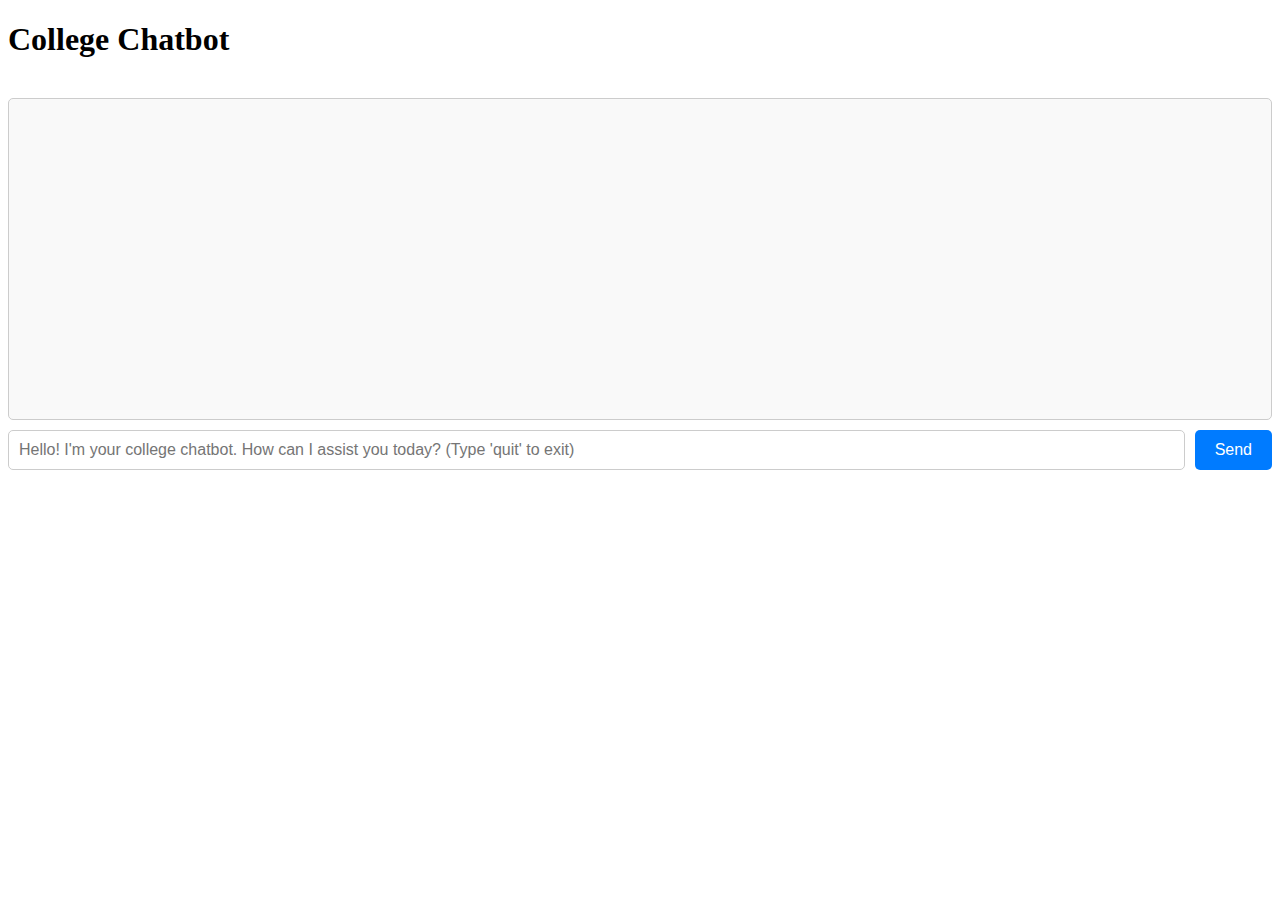
<file: index.html>
<!DOCTYPE html>
<html lang="en">

<head>
    <meta charset="UTF-8">
    <meta name="viewport" content="width=device-width, initial-scale=1.0">
    <title>Chatbot</title>
    <!-- <link rel="stylesheet" href="style.css"> -->
</head>

<body>
    <h1>College Chatbot</h1>

    <br>

    <div id="chat-container"></div>
    <form id="chat-form" action="/chat" method="POST">
        <input type="text" id="user-input" style="width: 70%;"
            placeholder="Hello! I'm your college chatbot. How can I assist you today? (Type 'quit' to exit)">
        <button type="submit">Send</button>
    </form>

    <script>
        document.getElementById("chat-form").addEventListener("submit", function (event) {
            event.preventDefault();
            sendMessage();
        });

        function sendMessage() {
    var userInput = document.getElementById('user-input').value;
    var xhr = new XMLHttpRequest();
    xhr.open("POST", "/chat", true);
    xhr.setRequestHeader("Content-Type", "application/json");
    xhr.onreadystatechange = function () {
        if (xhr.readyState === 4 && xhr.status === 200) {
            var response = JSON.parse(xhr.responseText);
            var chatContainer = document.getElementById('chat-container');
            var userMessageHTML = '<div class="chat-message-container clearfix">' +
                                      '<div class="user-message">' + userInput + '</div>' +
                                  '</div>';
            var chatbotMessageHTML = '<div class="chat-message-container clearfix">' +
                                          '<div class="chatbot-message">' + response.response + '</div>' +
                                      '</div>';
            chatContainer.innerHTML += userMessageHTML + chatbotMessageHTML;
            document.getElementById('user-input').value = '';  // Clear input field
        }
    };
    xhr.send(JSON.stringify({ message: userInput }));
}

    </script>
</body>
<style>
    /* Chat container styles */
    #chat-container {
        height: 300px;
        overflow-y: auto;
        padding: 10px;
        border: 1px solid #ccc;
        border-radius: 5px;
        background-color: #f9f9f9;
    }

    /* Chat form styles */
    #chat-form {
        display: flex;
        margin-top: 10px;
    }

    /* User input styles */
    #user-input {
        flex: 1;
        border: 1px solid #ccc;
        border-radius: 5px;
        padding: 10px;
        font-size: 16px;
        margin-right: 10px;
    }

    /* Send button styles */
    #chat-form button {
        background-color: #007bff;
        color: #fff;
        border: none;
        border-radius: 5px;
        padding: 10px 20px;
        cursor: pointer;
        font-size: 16px;
        transition: background-color 0.3s;
    }

    #chat-form button:hover {
        background-color: #0056b3;
    }

    /* Chat message container */
    .chat-message-container {
        margin-bottom: 10px;
    }

    /* User message */
    .user-message {
        background-color: #007bff;
        color: white;
        padding: 10px;
        border-radius: 10px;
        max-width: 70%;
        word-wrap: break-word;
        /* Wrap long words */
        margin-right: auto;
        /* Push to the right */
    }

    /* Chatbot message */
    .chatbot-message {
        background-color: #28a745;
        color: white;
        padding: 10px;
        border-radius: 10px;
        max-width: 70%;
        word-wrap: break-word;
        /* Wrap long words */
        margin-left: auto;
        /* Push to the left */
    }

    /* Clearfix to prevent overlapping floa ts */
    .clearfix::after {
        content: "";
        clear: both;
        display: table;
    }
</style>

</html>
</file>
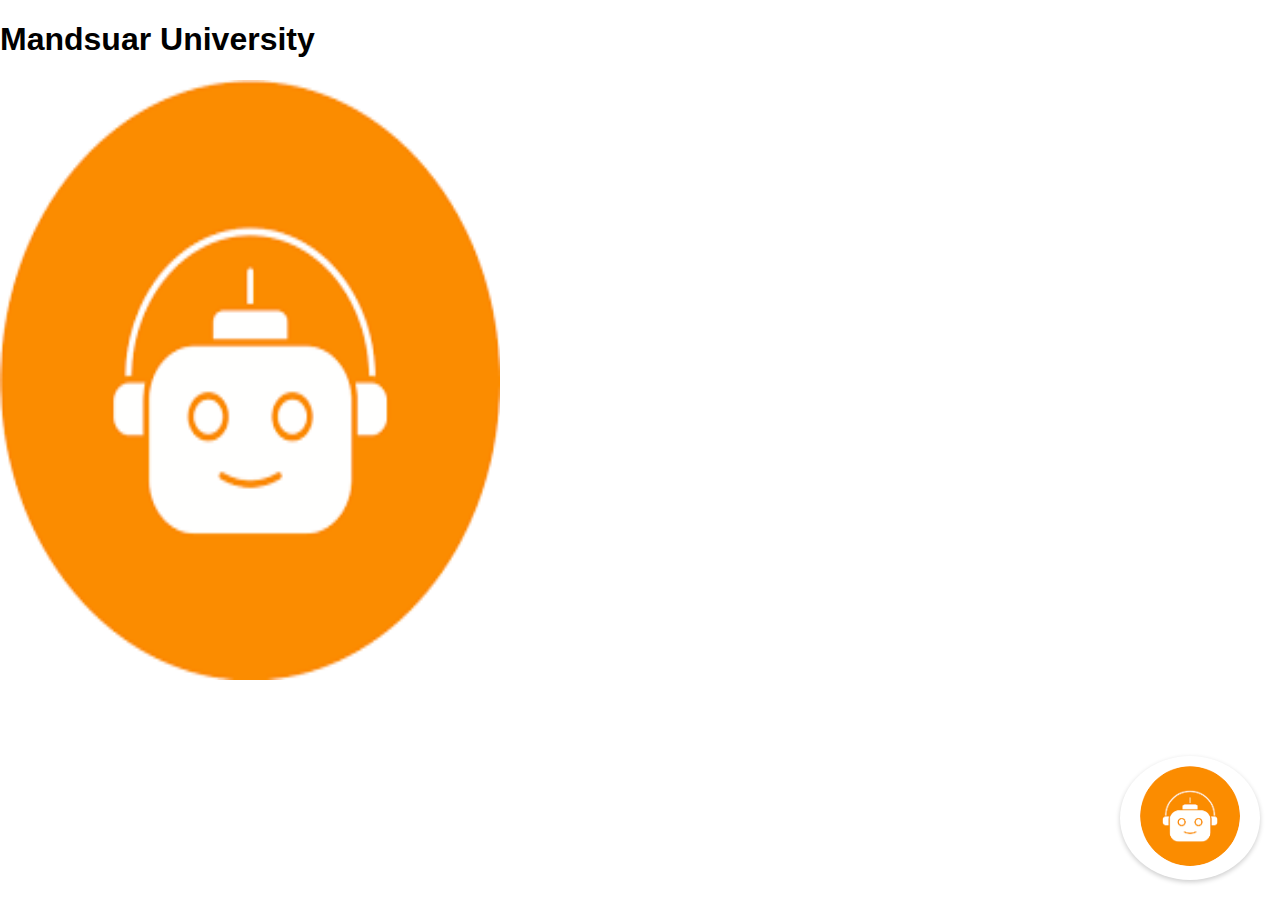
<file: bot_test/index.html>
<!DOCTYPE html>
<html lang="en">

<head>
    <meta charset="UTF-8">
    <meta name="viewport" content="width=device-width, initial-scale=1.0">
    <title>College Chatbot</title>
    <!-- <link rel="stylesheet" href="style.css"> -->
    <!-- <script src="script.js"></script> -->
</head>

<body>
    <h1>Mandsuar University</h1>
    <img src="[data-uri]"
        alt="Girl in a jacket" width="500" height="600">
    <div id="floating-button"><img
            src="[data-uri]"
            alt="Chatbot" width="100vw" height="100vh" style="border-radius: 50%;"></div>
    <div id="chat-container" class="hidden">
        <h1>MU Chatbot</h1>
        <div id="chat-history"></div>
        <form id="chat-form" action="/chat" method="POST">
            <input type="text" id="user-input"
                placeholder="Hello! I'm your college chatbot. How can I assist you today? (Type 'quit' to exit)">
            <button type="submit">Send</button>
        </form>
    </div>

    <script>
        document.getElementById("chat-form").addEventListener("submit", function (event) {
            event.preventDefault();
            sendMessage();
        });

        document.getElementById('floating-button').addEventListener('click', function () {
            document.getElementById('chat-container').classList.toggle('hidden');
        });

        function sendMessage() {
            var userInput = document.getElementById('user-input').value;
            var xhr = new XMLHttpRequest();
            xhr.open("POST", "/chat", true);
            xhr.setRequestHeader("Content-Type", "application/json");
            xhr.onreadystatechange = function () {
                if (xhr.readyState === 4 && xhr.status === 200) {
                    var response = JSON.parse(xhr.responseText);
                    var chatContainer = document.getElementById('chat-history');
                    var userMessageHTML = '<div class="chat-message-container clearfix">' +
                        '<div class="user-message">' + userInput + '</div>' +
                        '</div>';
                    var chatbotMessageHTML = '<div class="chat-message-container clearfix">' +
                        '<div class="chatbot-message">' + response.response + '</div>' +
                        '</div>';
                    chatContainer.innerHTML += userMessageHTML + chatbotMessageHTML;
                    document.getElementById('user-input').value = '';  // Clear input field
                }
            };
            xhr.send(JSON.stringify({ message: userInput }));
        }

    </script>
</body>

<style>
    /* Global styles */
    body {
        font-family: Arial, sans-serif;
        margin: 0;
        padding: 0;
    }

    /* Floating button style */
    #floating-button {
        position: fixed;
        bottom: 20px;
        right: 20px;
        background-color: none;
        color: #fff;
        padding: 10px 20px;
        border-radius: 50%;
        cursor: pointer;
        box-shadow: 0px 2px 5px rgba(0, 0, 0, 0.2);
        z-index: 1000;
        /* Ensure the button is above other content */
        transition: transform 0.3s;
    }

    #floating-button:hover {
        transform: scale(1.1);
    }

    /* Hidden chat container */
    #chat-container.hidden {
        display: none;
    }

    /* Chat container styles */
    #chat-container {
        position: fixed;
        bottom: 10vw;
        right: 1vw;
        background-color: #fff;
        width: 350px;
        height: 440px;
        border-radius: 10px 0 0 0;
        box-shadow: -2px 5px 5px rgba(0, 0, 0, 0.2);
        z-index: 999;
        /* Ensure the container is above other content */
        overflow: hidden;
        /* Hide overflow content */
    }

    #chat-container h1 {
        background-color: #ff5e00;
        color: #fff;
        padding: 15px 20px;
        margin: 0;
        border-radius: 10px 10px 0 0;
        font-size: 20px;
    }

    /* Chat history styles */
    #chat-history {
        height: 300px;
        overflow-y: auto;
        padding: 10px;
    }

    /* Chat form styles */
    #chat-form {
        padding: 10px;
        display: flex;
        justify-content: space-between;
        align-items: center;
    }

    /* User input styles */
    #user-input {
        flex: 1;
        border: 1px solid #ccc;
        border-radius: 5px;
        padding: 10px;
        font-size: 16px;
        margin-right: 10px;
    }

    /* Send button styles */
    #chat-form button {
        background-color: #ff5e00;
        color: #fff;
        border: none;
        border-radius: 5px;
        padding: 10px 20px;
        cursor: pointer;
        font-size: 16px;
        transition: background-color 0.3s;
    }

    #chat-form button:hover {
        background-color: #ff9900;
    }

    /* Chat message container */
    .chat-message-container {
        margin-bottom: 10px;
    }

    /* User message */
    .user-message {
        background-color: #8bf6fd;
        color: black;
        padding: 10px;
        border-radius: 10px;
        max-width: calc(100% - 20px);
        word-wrap: break-word;
        margin-left: auto;
    }

    /* Chatbot message */
    .chatbot-message {
        background-color: #f86e1f;
        color: white;
        padding: 10px;
        border-radius: 10px;
        max-width: calc(100% - 20px);
        word-wrap: break-word;
        margin-right: auto;
    }

    /* Clearfix to prevent overlapping floats */
    .clearfix::after {
        content: "";
        clear: both;
        display: table;
    }
</style>

</html>
</file>
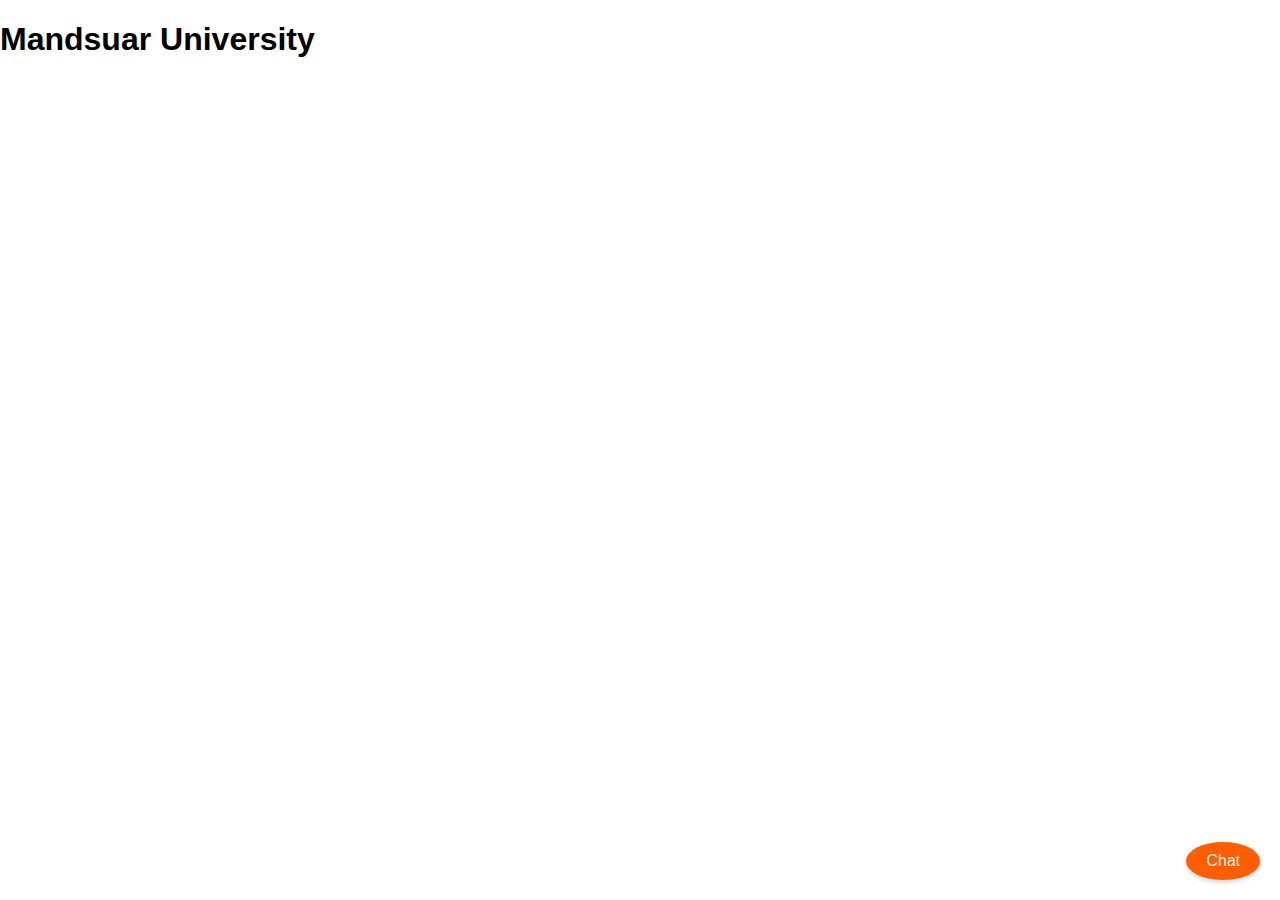
<file: bot_test/index2.html>
<!DOCTYPE html>
<html lang="en">

<head>
    <meta charset="UTF-8">
    <meta name="viewport" content="width=device-width, initial-scale=1.0">
    <title>College Chatbot</title>
    <!-- <link rel="stylesheet" href="style.css"> -->
    <!-- <script src="script.js"></script> -->
</head>

<body>
    <h1>Mandsuar University</h1>
        <div id="floating-button">Chat</div>
    <div id="chat-container" class="hidden">
        <h1>MU Chatbot</h1>
        <div id="chat-history"></div>
        <form id="chat-form" action="/chat" method="POST">
            <input type="text" id="user-input" placeholder="Hello! I'm your college chatbot. How can I assist you today? (Type 'quit' to exit)">
            <button type="submit">Send</button>
        </form>
    </div>

    <script>
        document.getElementById("chat-form").addEventListener("submit", function (event) {
            event.preventDefault();
            sendMessage();
        });

        document.getElementById('floating-button').addEventListener('click', function() {
            document.getElementById('chat-container').classList.toggle('hidden');
        });

        function sendMessage() {
            var userInput = document.getElementById('user-input').value;
            var xhr = new XMLHttpRequest();
            xhr.open("POST", "/chat", true);
            xhr.setRequestHeader("Content-Type", "application/json");
            xhr.onreadystatechange = function () {
                if (xhr.readyState === 4 && xhr.status === 200) {
                    var response = JSON.parse(xhr.responseText);
                    var chatContainer = document.getElementById('chat-history');
                    var userMessageHTML = '<div class="chat-message-container clearfix">' +
                                              '<div class="user-message">' + userInput + '</div>' +
                                          '</div>';
                    var chatbotMessageHTML = '<div class="chat-message-container clearfix">' +
                                                  '<div class="chatbot-message">' + response.response + '</div>' +
                                              '</div>';
                    chatContainer.innerHTML += userMessageHTML + chatbotMessageHTML;
                    document.getElementById('user-input').value = '';  // Clear input field
                }
            };
            xhr.send(JSON.stringify({ message: userInput }));
        }

    </script>
</body>

<style>
  /* Global styles */
body {
    font-family: Arial, sans-serif;
    margin: 0;
    padding: 0;
}

/* Floating button style */
#floating-button {
    position: fixed;
    bottom: 20px;
    right: 20px;
    background-color: #ff5e00;
    color: #fff;
    padding: 10px 20px;
    border-radius: 50%;
    cursor: pointer;
    box-shadow: 0px 2px 5px rgba(0, 0, 0, 0.2);
    z-index: 1000; /* Ensure the button is above other content */
    transition: transform 0.3s;
}

#floating-button:hover {
    transform: scale(1.1);
}

/* Hidden chat container */
#chat-container.hidden {
    display: none;
}

/* Chat container styles */
#chat-container {
    position: fixed;
    bottom: 10vw;
    right: 1vw;
    background-color: #fff;
    width: 350px;
    height: 440px;
    border-radius: 10px 0 0 0;
    box-shadow: -2px 5px 5px rgba(0, 0, 0, 0.2);
    z-index: 999; /* Ensure the container is above other content */
    overflow: hidden; /* Hide overflow content */
}

#chat-container h1 {
    background-color: #ff5e00;
    color: #fff;
    padding: 15px 20px;
    margin: 0;
    border-radius: 10px 10px 0 0;
    font-size: 20px;
}

/* Chat history styles */
#chat-history {
    height: 300px;
    overflow-y: auto;
    padding: 10px;
}

/* Chat form styles */
#chat-form {
    padding: 10px;
    display: flex;
    justify-content: space-between;
    align-items: center;
}

/* User input styles */
#user-input {
    flex: 1;
    border: 1px solid #ccc;
    border-radius: 5px;
    padding: 10px;
    font-size: 16px;
    margin-right: 10px;
}

/* Send button styles */
#chat-form button {
    background-color: #ff5e00;
    color: #fff;
    border: none;
    border-radius: 5px;
    padding: 10px 20px;
    cursor: pointer;
    font-size: 16px;
    transition: background-color 0.3s;
}

#chat-form button:hover {
    background-color: #ff9900;
}

/* Chat message container */
.chat-message-container {
    margin-bottom: 10px;
}

/* User message */
.user-message {
    background-color: #007bff;
    color: white;
    padding: 10px;
    border-radius: 10px;
    max-width: calc(100% - 20px);
    word-wrap: break-word;
    margin-left: auto;
}

/* Chatbot message */
.chatbot-message {
    background-color: #ff782a;
    color: white;
    padding: 10px;
    border-radius: 10px;
    max-width: calc(100% - 20px);
    word-wrap: break-word;
    margin-right: auto;
}

/* Clearfix to prevent overlapping floats */
.clearfix::after {
    content: "";
    clear: both;
    display: table;
}

</style>

</html>
</file>
<file: style.css>
/* Chat container styles */
 #chat-container {
    height: 300px;
    overflow-y: auto;
    padding: 10px;
    border: 1px solid #ccc;
    border-radius: 5px;
    background-color: #f9f9f9;
}

/* Chat form styles */
#chat-form {
    display: flex;
    margin-top: 10px;
}

/* User input styles */
#user-input {
    flex: 1;
    border: 1px solid #ccc;
    border-radius: 5px;
    padding: 10px;
    font-size: 16px;
    margin-right: 10px;
}

/* Send button styles */
#chat-form button {
    background-color: #007bff;
    color: #fff;
    border: none;
    border-radius: 5px;
    padding: 10px 20px;
    cursor: pointer;
    font-size: 16px;
    transition: background-color 0.3s;
}

#chat-form button:hover {
    background-color: #0056b3;
}

/* Chat message container */
.chat-message-container {
    margin-bottom: 10px;
}

/* User message */
.user-message {
    background-color: #007bff;
    color: white;
    padding: 10px;
    border-radius: 10px;
    max-width: 70%;
    word-wrap: break-word;
    /* Wrap long words */
    margin-right: auto;
    /* Push to the right */
}

/* Chatbot message */
.chatbot-message {
    background-color: #28a745;
    color: white;
    padding: 10px;
    border-radius: 10px;
    max-width: 70%;
    word-wrap: break-word;
    /* Wrap long words */
    margin-left: auto;
    /* Push to the left */
}

/* Clearfix to prevent overlapping floats */
.clearfix::after {
    content: "";
    clear: both;
    display: table;
}
</file>
